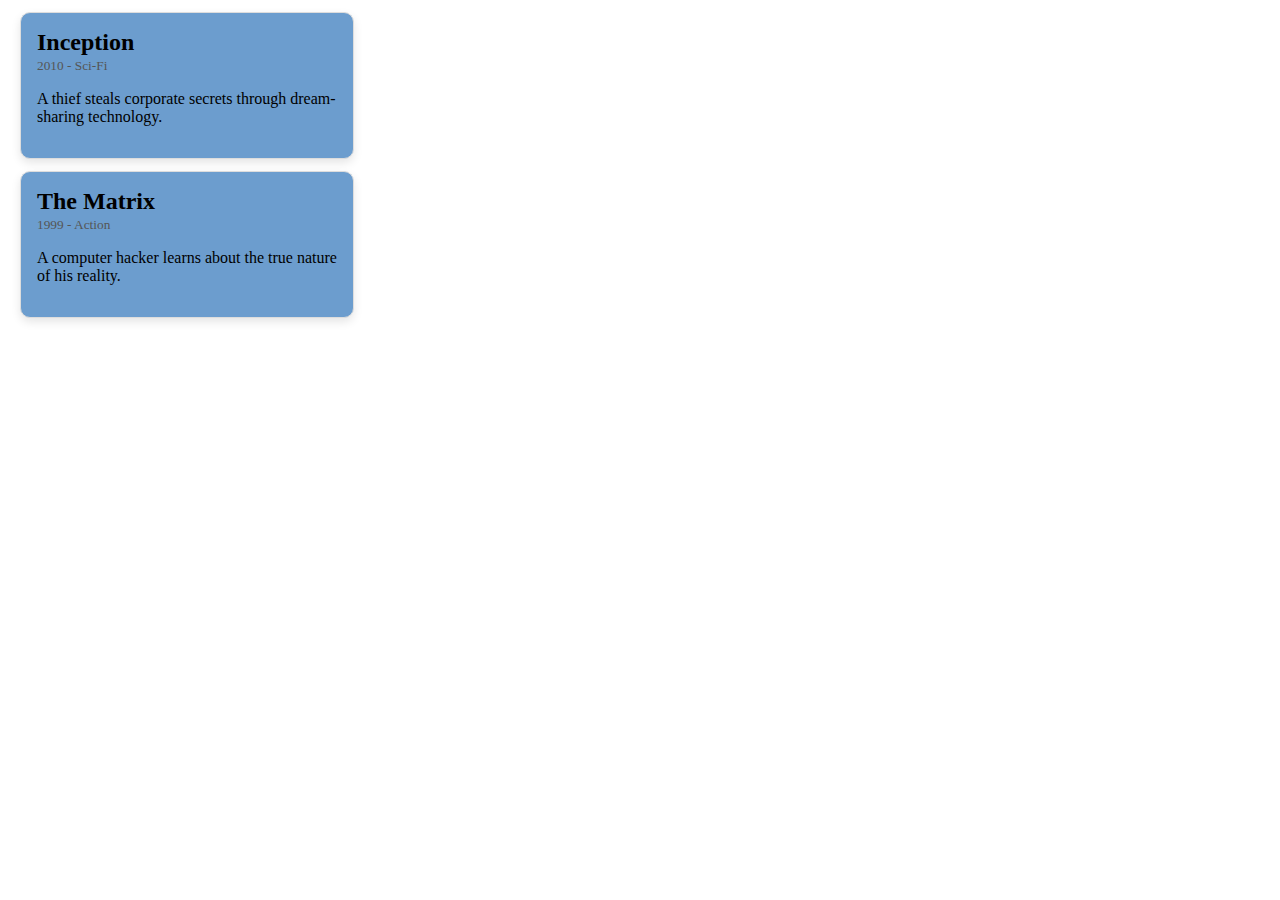
<file: D1 - Components/Lab/index.html>
<!DOCTYPE html>
<html lang="en">
<head>
    <meta charset="UTF-8">
    <meta name="viewport" content="width=device-width, initial-scale=1.0">
    <title>Document</title>
    <link rel="stylesheet" href="style.css">
</head>
<body>
    <div id="movie-container"></div>
    </div>
    <script src="script.js"></script>
</body>
</html>
</file>
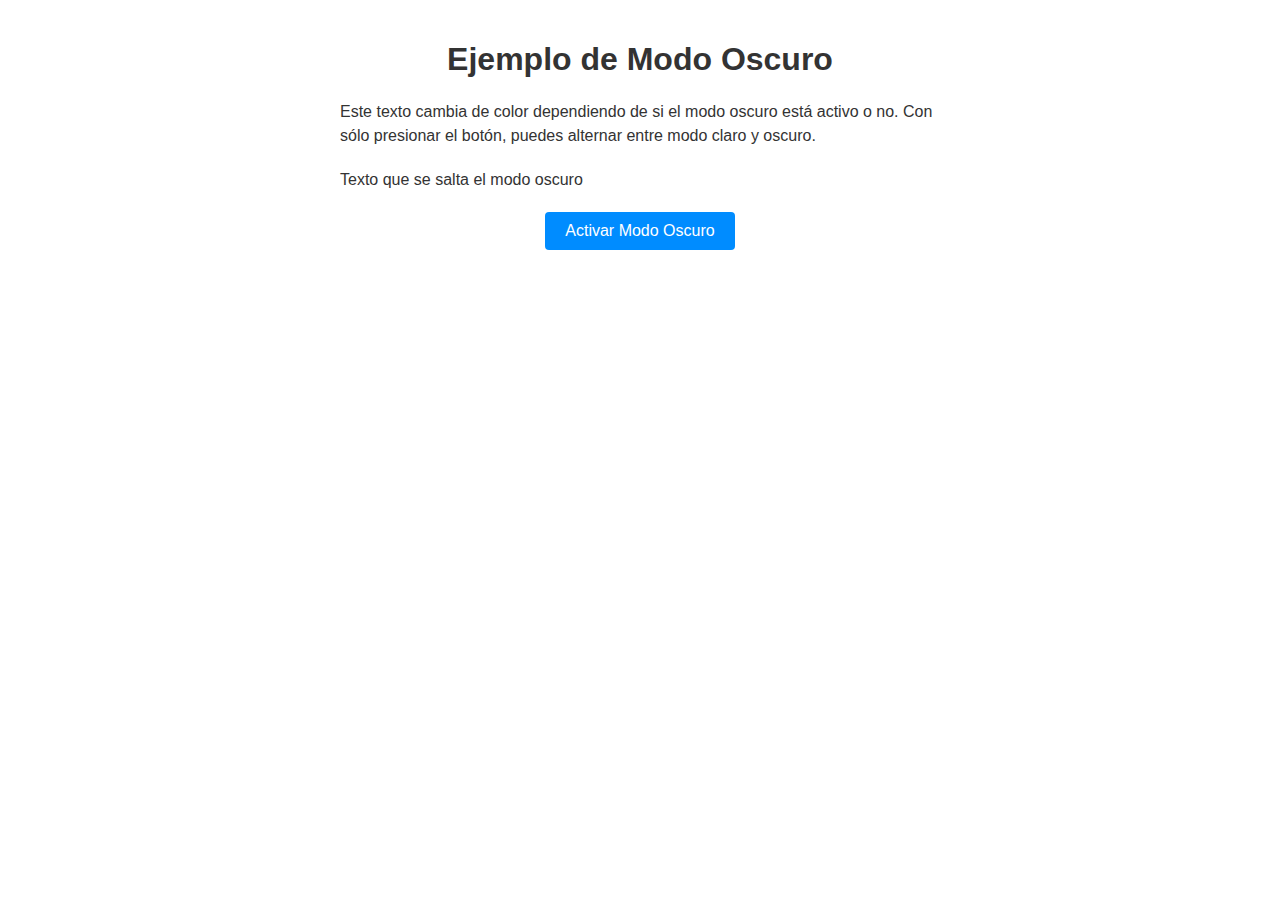
<file: D1 - Components/Modo-Oscuro/index.html>
<!DOCTYPE html>
<html lang="es">
  <head>
    <meta charset="UTF-8" />
    <meta name="viewport" content="width=device-width, initial-scale=1.0"/>
    <title>Ejemplo de Modo Oscuro</title>

    <style>
      /* ===========================
         Variables y Estilos Base
         =========================== */
      :root {
        /* Colores por defecto (modo claro) */
        --color-fondo: #ffffff;
        --color-texto: #333333;
        --color-primario: #008cff;
      }

      /* ===========================
         Modo Oscuro
         =========================== */
      .dark-mode {
        /* Sobrescribimos las variables para modo oscuro */
        --color-fondo: #1f1f1f;
        --color-texto: #f0f0f0;
        --color-primario: #66aaff;
      }

      /* ===========================
         Estilos Generales
         =========================== */
      body {
        margin: 0;
        padding: 20px;
        font-family: Arial, sans-serif;
        background-color: var(--color-fondo);
        color: var(--color-texto);
        transition: background-color 0.3s ease, color 0.3s ease;
      }

      h1 {
        text-align: center;
      }

      p {
        max-width: 600px;
        margin: 20px auto;
        line-height: 1.5;
      }

      /* ===========================
         Botón para Cambiar Tema
         =========================== */
      .theme-toggle-btn {
        display: block;
        margin: 20px auto;
        padding: 10px 20px;
        font-size: 16px;
        border: none;
        border-radius: 4px;
        background-color: var(--color-primario);
        color: #fff;
        cursor: pointer;
        transition: background-color 0.3s ease;
      }

      .theme-toggle-btn:hover {
        background-color: #005bbf;
      }
      .test{
        color: red;
      }
    </style>
  </head>
  <body>
    <h1>Ejemplo de Modo Oscuro</h1>
    <p>
      Este texto cambia de color dependiendo de si el modo oscuro está activo o no. Con sólo presionar el botón, puedes alternar entre modo claro y oscuro.
    </p>
    <p>
      Texto que se salta el modo oscuro
    </p>

    <button id="toggleThemeBtn" class="theme-toggle-btn">
      Activar Modo Oscuro
    </button>

    <script>
      const toggleThemeBtn = document.getElementById('toggleThemeBtn');
      let darkModeActive = false; // Controla si está en modo oscuro

      toggleThemeBtn.addEventListener('click', () => {
        // Añadimos o quitamos la clase "dark-mode" en body
        document.body.classList.toggle('dark-mode');
        // // Actualizamos la variable para saber el estado
        darkModeActive = !darkModeActive;

        // // Ajustamos el texto del botón según el estado
        toggleThemeBtn.textContent = darkModeActive ? 'Desactivar Modo Oscuro' : 'Activar Modo Oscuro';
      });
    </script>
  </body>
</html
</file>
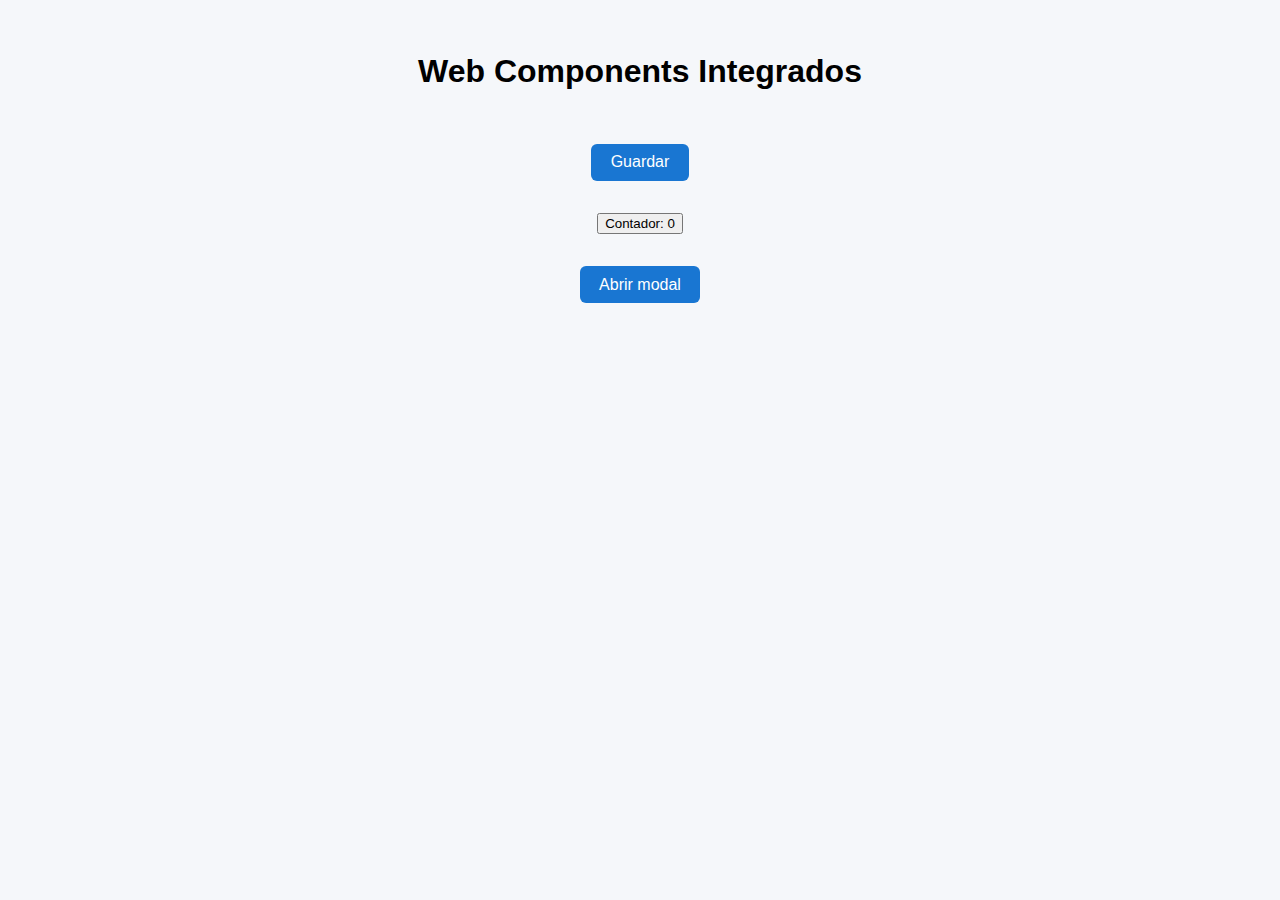
<file: D1 - Components/web-components/index.html>
<!DOCTYPE html>
<html lang="es">
  <head>
    <meta charset="UTF-8" />
    <title>Web Components Integrados</title>
    <meta name="viewport" content="width=device-width, initial-scale=1.0" />
    <style>
      body {
        font-family: sans-serif;
        background: #f5f7fa;
        margin: 0;
        padding: 2rem;
        display: flex;
        flex-direction: column;
        align-items: center;
        gap: 2rem;
        text-align: center;
      }

      button {
        font-size: 1rem;
        padding: 0.6rem 1.2rem;
        border-radius: 6px;
        border: none;
        background-color: #1976d2;
        color: white;
        cursor: pointer;
      }

      tooltip-box {
        position: relative;
        display: inline-block;
      }

      tooltip-box .tooltip-text {
        position: absolute;
        bottom: 100%;
        left: 50%;
        transform: translateX(-50%);
        background: rgba(0, 0, 0, 0.75);
        color: white;
        padding: 0.5rem;
        border-radius: 4px;
        white-space: nowrap;
        visibility: hidden;
        opacity: 0;
        transition: opacity 0.2s;
        z-index: 10;
      }

      tooltip-box:hover .tooltip-text,
      tooltip-box:focus-within .tooltip-text {
        visibility: visible;
        opacity: 1;
      }

      x-counter button {
        background-color: #43a047;
      }

      /* Modal styles */
      x-modal {
        position: fixed;
        top: 0;
        left: 0;
        width: 100vw;
        height: 100vh;
        display: none;
        align-items: center;
        justify-content: center;
        background: rgba(0, 0, 0, 0.5);
      }

      x-modal[open] {
        display: flex;
      }

      x-modal .modal-content {
        background: white;
        padding: 2rem;
        border-radius: 8px;
        min-width: 300px;
        max-width: 90%;
        text-align: center;
        position: relative;
      }

      x-modal .close-btn {
        position: absolute;
        top: 10px;
        right: 12px;
        background: none;
        border: none;
        font-size: 1.2rem;
        cursor: pointer;
      }
    </style>

    <script type="module">
      // Tooltip component
      class TooltipBox extends HTMLElement {
        constructor() {
          super();
          const tooltip = document.createElement("span");
          tooltip.className = "tooltip-text";
          tooltip.textContent = this.getAttribute("text") || "";
          this.appendChild(tooltip);
        }
      }
      customElements.define("tooltip-box", TooltipBox);

      // Counter component
      class XCounter extends HTMLElement {
        constructor() {
          super();
          this.count = 0;
          this.attachShadow({ mode: "open" });
          this.render();
        }

        render() {
          this.shadowRoot.innerHTML = `
            <button>Contador: ${this.count}</button>
          `;
          this.shadowRoot
            .querySelector("button")
            .addEventListener("click", () => {
              this.count++;
              this.render();
            });
        }
      }
      customElements.define("x-counter", XCounter);

      // Modal component
      class XModal extends HTMLElement {
        constructor() {
          super();
          this.attachShadow({ mode: "open" });
          this.render();
        }

        connectedCallback() {
          this.shadowRoot
            .querySelector(".close-btn")
            .addEventListener("click", () => {
              this.removeAttribute("open");
            });
        }

        render() {
          this.shadowRoot.innerHTML = `
            <style>
              :host {
                all: initial;
              }
            </style>
            <div class="modal-content">
              <button class="close-btn">&times;</button>
              <slot></slot>
            </div>
          `;
        }
      }

      customElements.define("x-modal", XModal);
    </script>
  </head>

  <body>
    <h1>Web Components Integrados</h1>

    <tooltip-box text="Este botón guarda los cambios">
      <button>Guardar</button>
    </tooltip-box>

    <x-counter></x-counter>

    <button
      onclick="document.querySelector('x-modal').setAttribute('open', '')"
    >
      Abrir modal
    </button>

    <x-modal>
      <h2>Este es un modal</h2>
      <p>Puedes cerrar esta ventana haciendo clic en la ×</p>
    </x-modal>
  </body>
</html>
</file>
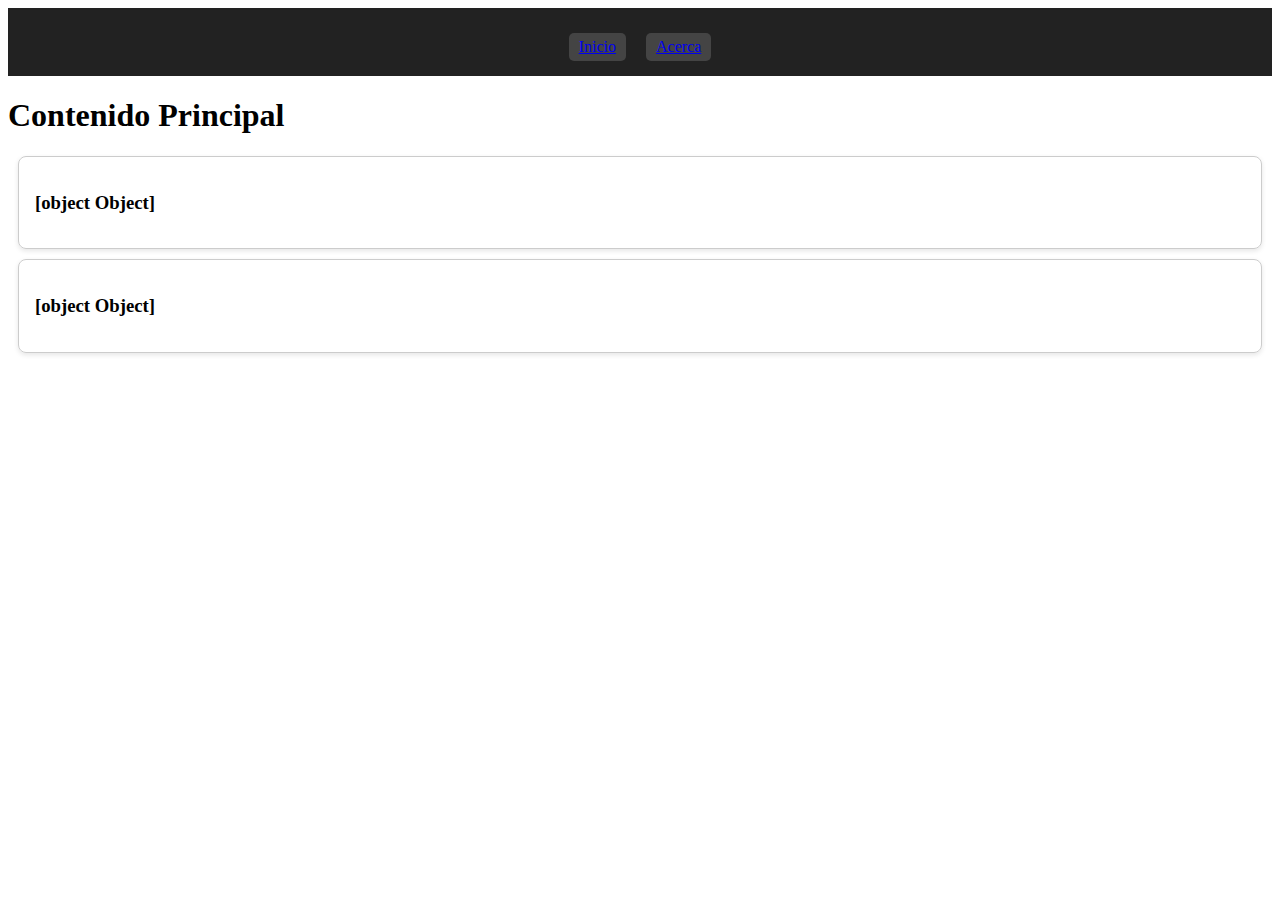
<file: D1 - Components/Componentes-Avanzado/proyecto/index.html>
<!DOCTYPE html>
<html lang="es">
  <head>
    <meta charset="UTF-8" />
    <meta name="viewport" content="width=device-width, initial-scale=1.0" />
    <title>Componentes Dinámicos</title>
    <link rel="stylesheet" href="styles.css" />
    <script type="module" src="main.js"></script>
    <script src="userCard.js" defer></script>
  </head>
  <body>
    <div id="header-container"></div>
    <main>
      <h1>Contenido Principal</h1>
    </main>
    <div id="app"></div>
  </body>
</html>
</file>
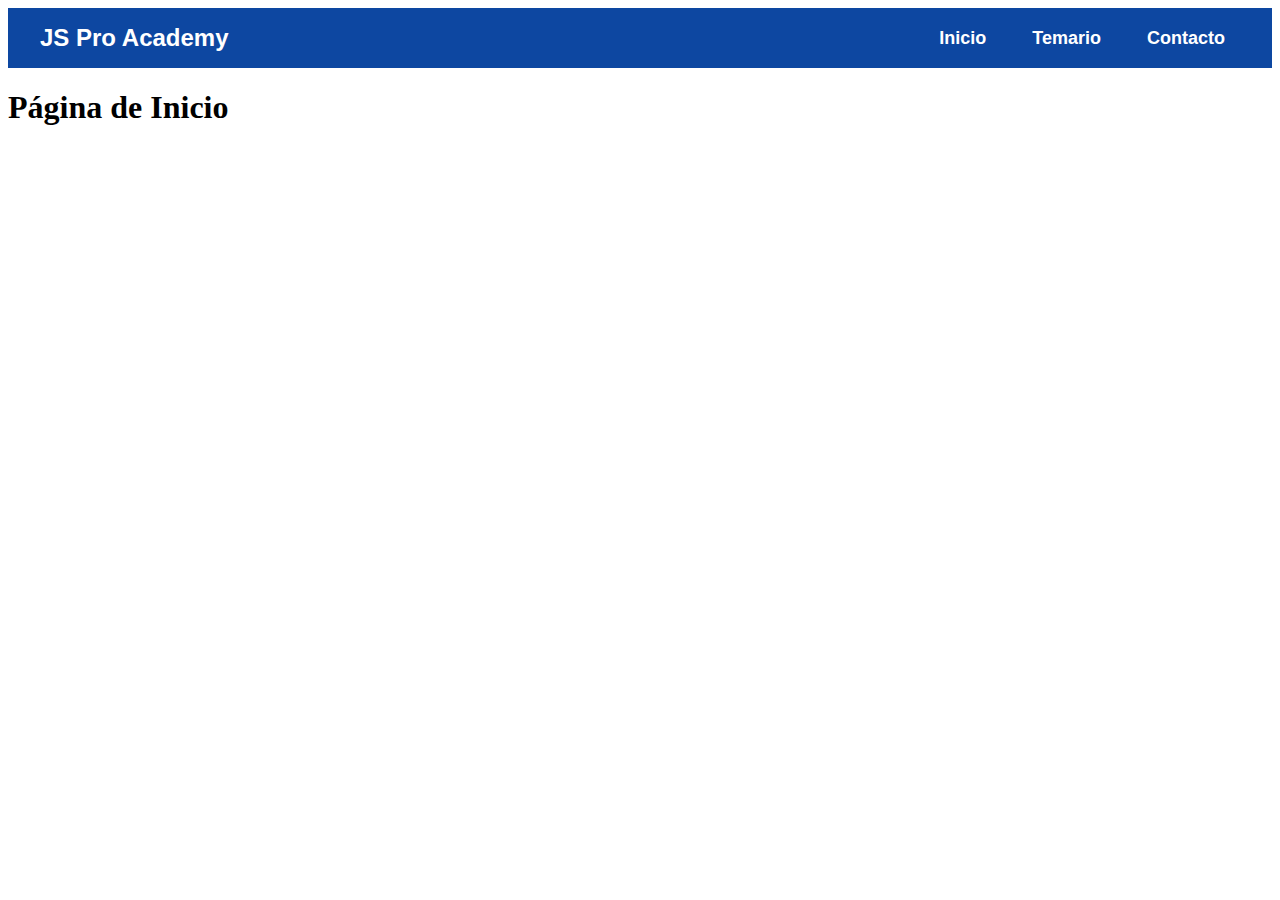
<file: D1 - Components/Componentes/proyecto/index.html>
<!DOCTYPE html>
<html lang="es">
  <head>
    <meta charset="UTF-8" />
    <meta name="viewport" content="width=device-width, initial-scale=1.0" />
    <title>Inicio</title>
    <link rel="stylesheet" href="styles.css" />
    <script src="header.js" defer></script>
    <script src="footer.js" defer></script>
  </head>
  <body>
    <div id="header"></div>
    <main>
      <h1>Página de Inicio</h1>
    </main>
    <div id="footer"></div>
  </body>
</html>
</file>
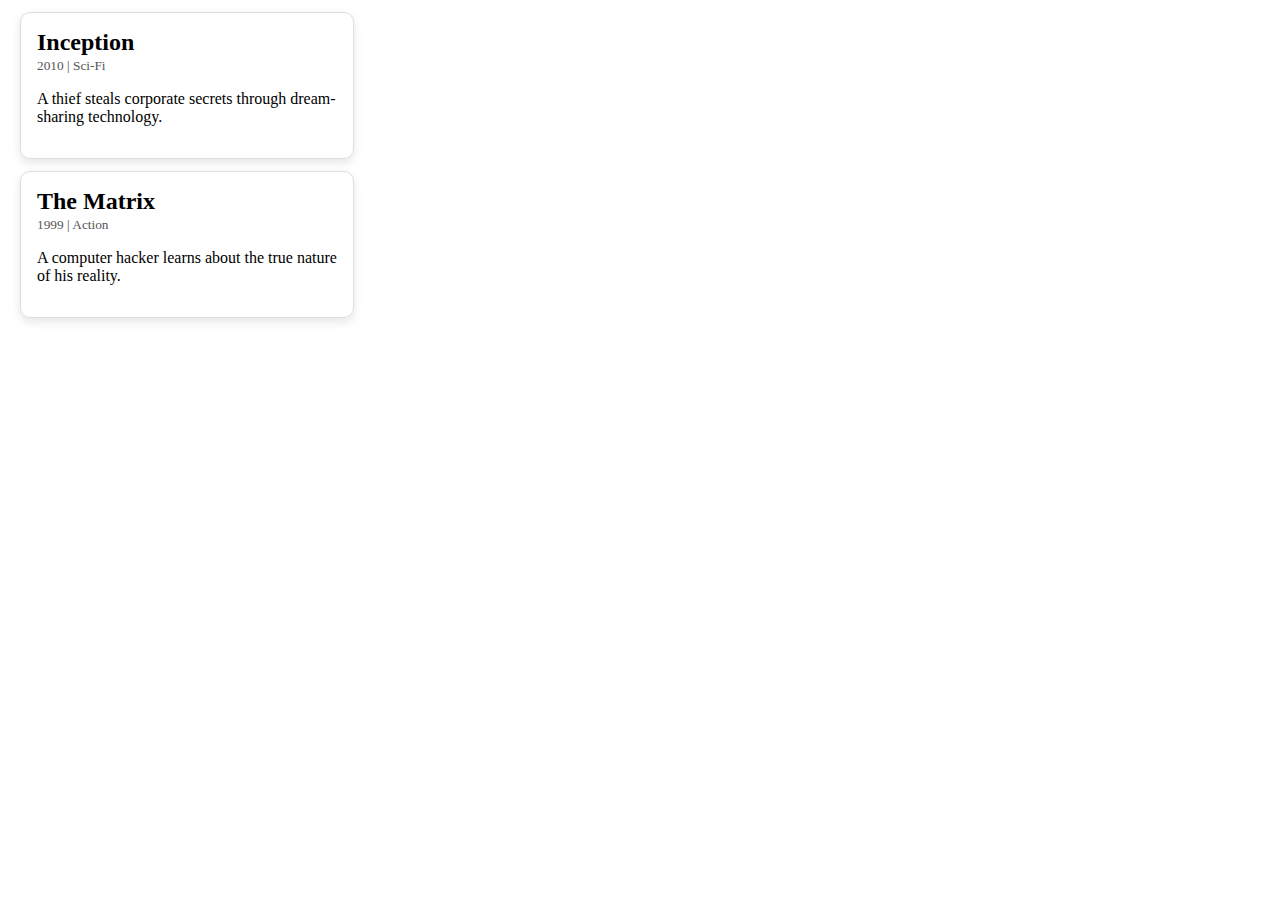
<file: D1 - Components/Lab/solucion/index.html>
<!DOCTYPE html>
<html lang="en">
<head>
  <meta charset="UTF-8">
  <title>Movie Cards</title>
  <link rel="stylesheet" href="style.css">
</head>
<body>
  <div id="movie-container"></div>
  <script src="movieCard.js"></script>
</body>
</html>
</file>
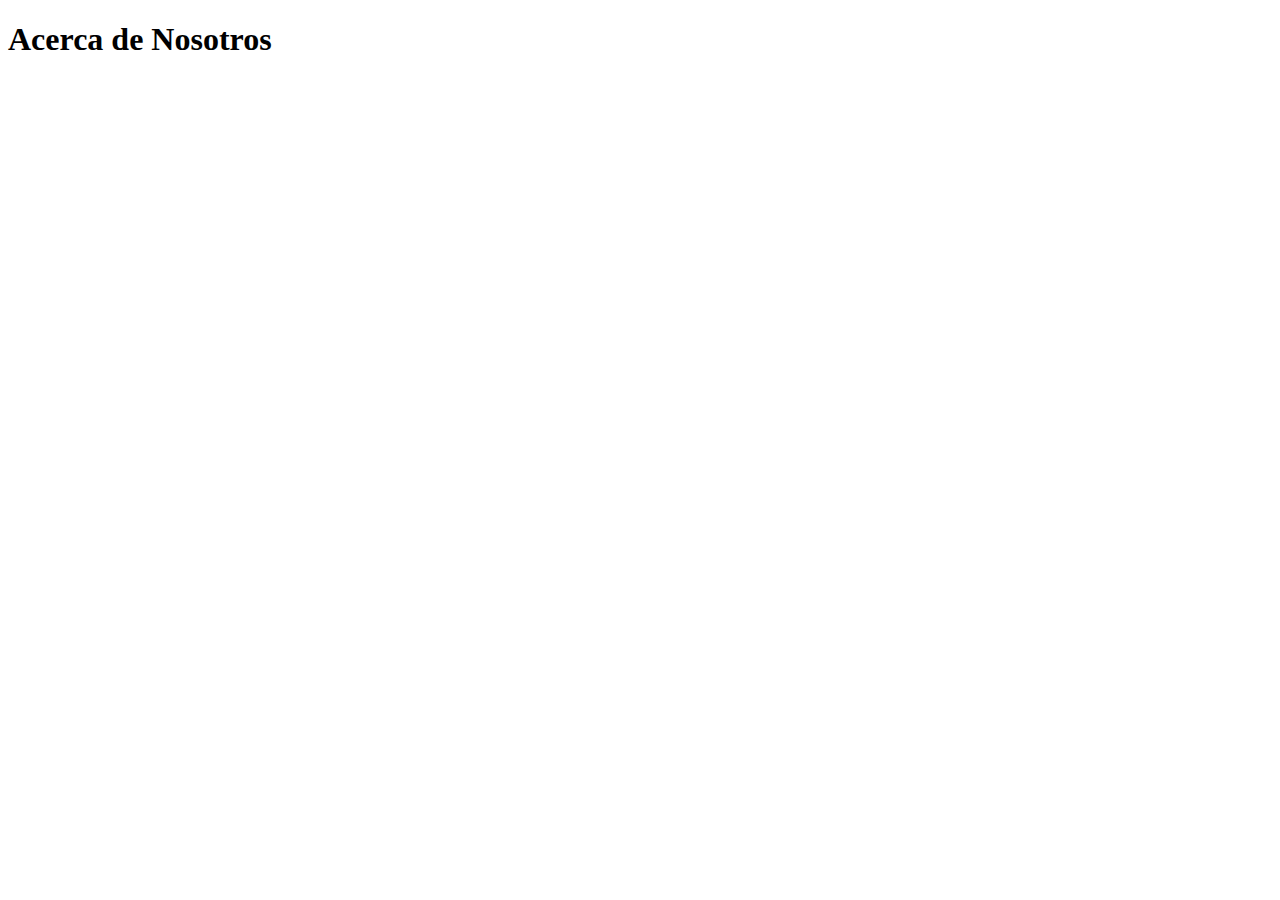
<file: D1 - Components/Componentes-Avanzado/proyecto/about.html>
<!DOCTYPE html>
<html lang="es">
  <head>
    <meta charset="UTF-8" />
    <meta name="viewport" content="width=device-width, initial-scale=1.0" />
    <title>Acerca</title>
    <link rel="stylesheet" href="styles.css" />
    <script src="header.js" defer></script>
    <script src="header-films.js" defer></script>
  </head>
  <body>
    <div id="header-container"></div>
    <main>
      <h1>Acerca de Nosotros</h1>
      <div id="header-films-container"></div>
    </main>
  </body>
</html>
</file>
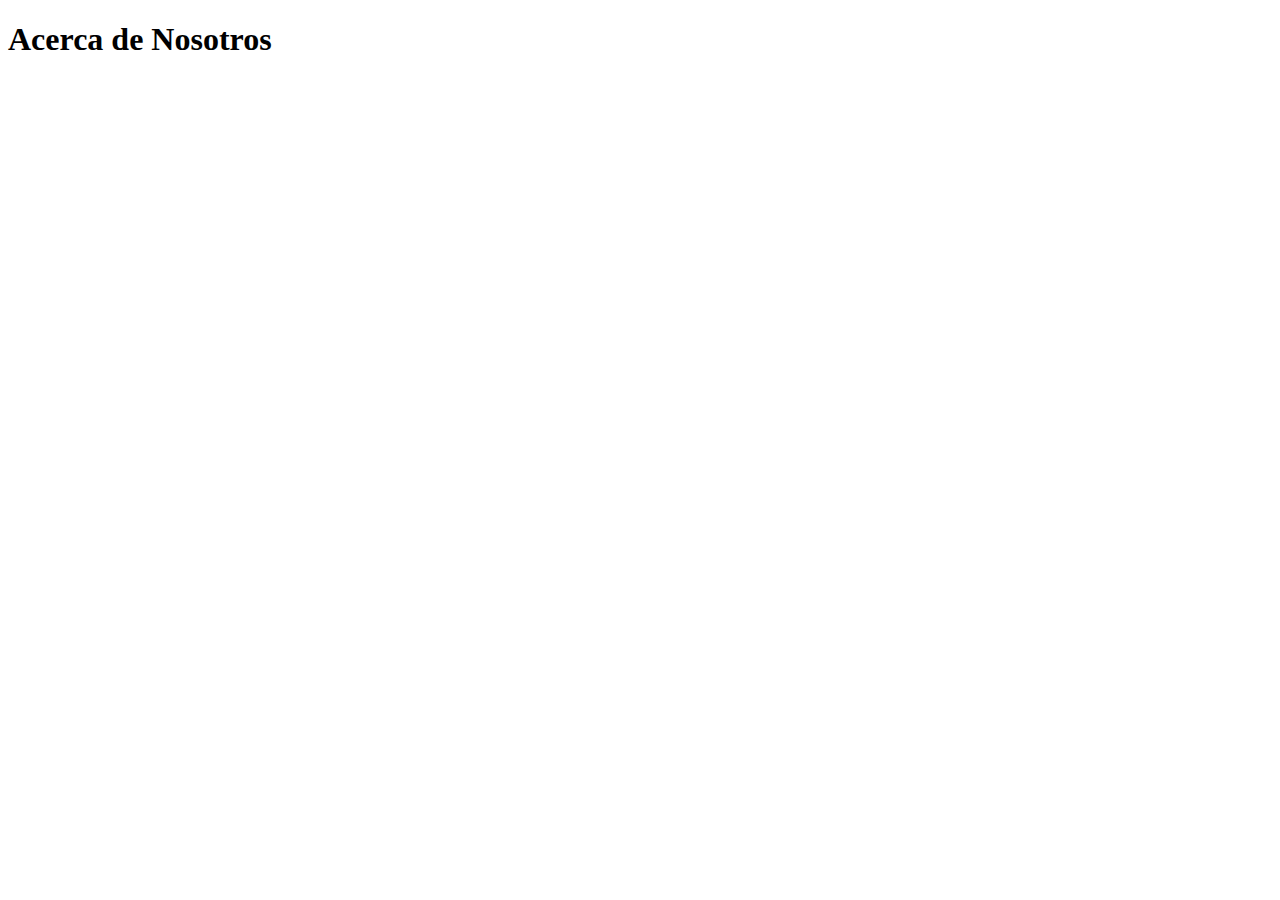
<file: D1 - Components/Componentes/proyecto/about.html>
<!DOCTYPE html>
<html lang="es">
  <head>
    <meta charset="UTF-8" />
    <meta name="viewport" content="width=device-width, initial-scale=1.0" />
    <title>Acerca</title>
    <link rel="stylesheet" href="styles.css" />
    <script src="header.js" defer></script>
  </head>
  <body>
    <div id="header-container"></div>
    <main>
      <h1>Acerca de Nosotros</h1>
    </main>
  </body>
</html>
</file>
<file: D1 - Components/Lab/style.css>
.movie-card {
    border: 1px solid #ddd;
    padding: 16px;
    margin: 12px;
    border-radius: 10px;
    box-shadow: 0 4px 10px rgba(0,0,0,0.1);
    max-width: 300px;
    background-color: #6c9dce;
  }
  .movie-card h2 {
    margin: 0;
  }
  .movie-card small {
    color: #555;
  }
</file>
<file: D1 - Components/Componentes-Avanzado/proyecto/styles.css>
header {
  background-color: #222;
  color: white;
  padding: 15px;
  text-align: center;
}

nav ul {
  list-style: none;
  padding: 0;
  margin: 10px 0 0;
  display: flex;
  justify-content: center;
}

nav ul li {
  margin: 0 10px;
  background: #444;
  padding: 5px 10px;
  border-radius: 5px;
}

nav ul li:hover {
  background: #666;
}
</file>
<file: D1 - Components/Componentes/proyecto/styles.css>
header {
  background-color: #333;
  padding: 10px 0;
  text-align: center;
}

nav ul {
  list-style: none;
  padding: 0;
  margin: 0;
  display: flex;
  justify-content: center;
}

nav ul li {
  margin: 0 15px;
}

nav ul li a {
  color: white;
  text-decoration: none;
  font-size: 18px;
}

nav ul li a:hover {
  text-decoration: underline;
}
</file>
<file: D1 - Components/Lab/solucion/style.css>
.movie-card {
    border: 1px solid #ddd;
    padding: 16px;
    margin: 12px;
    border-radius: 10px;
    box-shadow: 0 4px 10px rgba(0,0,0,0.1);
    max-width: 300px;
  }
  .movie-card h2 {
    margin: 0;
  }
  .movie-card small {
    color: #555;
  }
</file>
